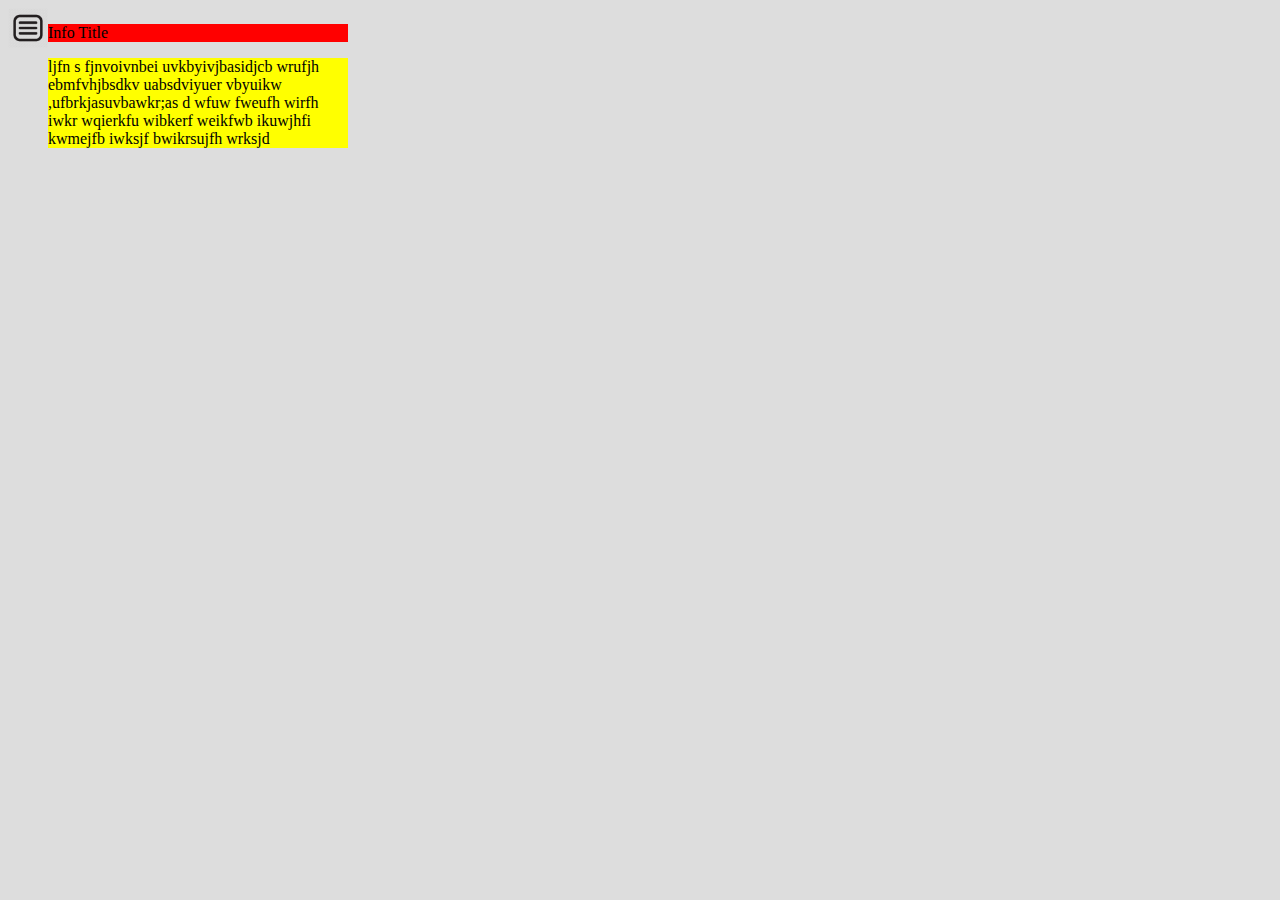
<file: jQuery2/index.html>
<!DOCTYPE html>
<html lang="en">
<head>
  <meta charset="UTF-8">
  <meta name="viewport" content="width=device-width, initial-scale=1.0">
  <meta http-equiv="X-UA-Compatible" content="ie=edge">
  <link rel="stylesheet" href="style.css">
  <title>Document</title>
</head>
<body>
  
  <header>
    <img id='menu-toggle'src="image/menu.png" alt="">
  </header>
  
  <nav id='side-nav'>
    <ul>
      <li><a class='active' href='#'>Home</a></li>
      <li><a href="#">My Channel</a></li>
      <li><a href="#">Trending</a></li>
      <li><a href="#">Subscriptions</a></li>
    </ul>
    <ul>
      <li><p>LIBRARY</p></li>
      <li><a href=''>History</a></li>
      <li><a href=''>Watch Later</a></li>
      <li><a href=''>Purchases</a></li>
    </ul>
  </nav>
  
  <div class='info-box'>
    <div class='info-title'>
      <p>Info Title</p>
    </div>
    <div class='info-content'>
      <p>ljfn s fjnvoivnbei uvkbyivjbasidjcb wrufjh ebmfvhjbsdkv uabsdviyuer vbyuikw ,ufbrkjasuvbawkr;as d wfuw fweufh wirfh iwkr wqierkfu wibkerf weikfwb ikuwjhfi kwmejfb iwksjf bwikrsujfh wrksjd</p>
    </div>
  </div>
  
  
  
  
  
  <script
  src="https://code.jquery.com/jquery-3.3.1.min.js"
  integrity="sha256-FgpCb/KJQlLNfOu91ta32o/NMZxltwRo8QtmkMRdAu8="
  crossorigin="anonymous"></script>
  <script src='app.js'></script>
</body>
</html>
</file>
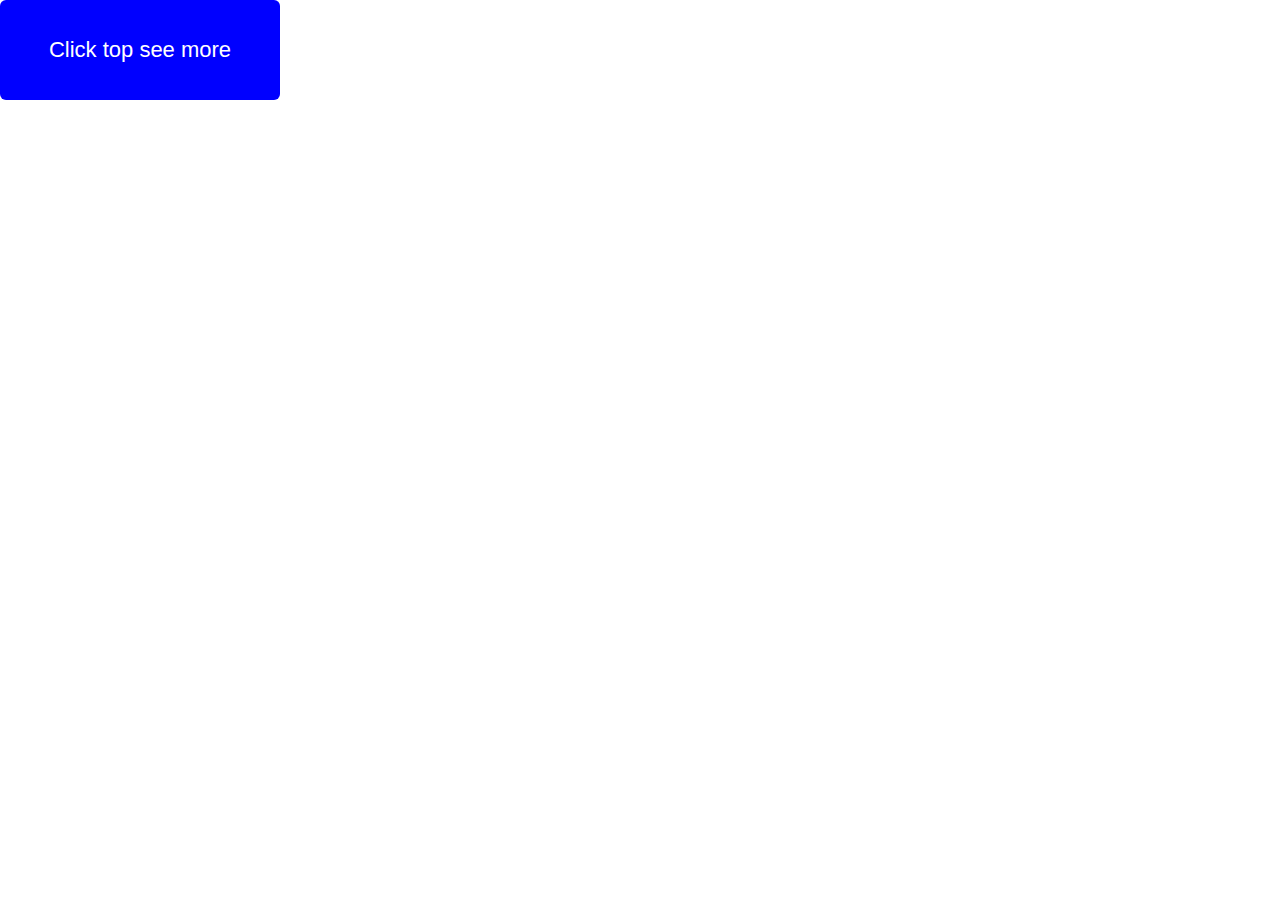
<file: jQuery3/index.html>
<!DOCTYPE html>
<html lang="en">
<head>
  <meta charset="UTF-8">
  <meta name="viewport" content="width=device-width, initial-scale=1.0">
  <meta http-equiv="X-UA-Compatible" content="ie=edge">
  <link rel="stylesheet" href="style.css">
  <title>Document</title>
</head>
<body>
  
  <div class='content-box'>
    <p class='content-before'>Click top see more</p>
    <p class='content-after'>jsknjskvnsfknjk kj s iu h;fieldset ousdfhviupsv husifvhas fjvbhjax vei kasrigfk riga usrpfgaskbf aspidvbasvciyus fisudhf iwfbudjfbv asiy</p>
  </div>
  
  
  
  
<script
  src="https://code.jquery.com/jquery-3.3.1.min.js"
  integrity="sha256-FgpCb/KJQlLNfOu91ta32o/NMZxltwRo8QtmkMRdAu8="
  crossorigin="anonymous"></script>
<script src='app.js'></script>
</body>  
</html>
</file>
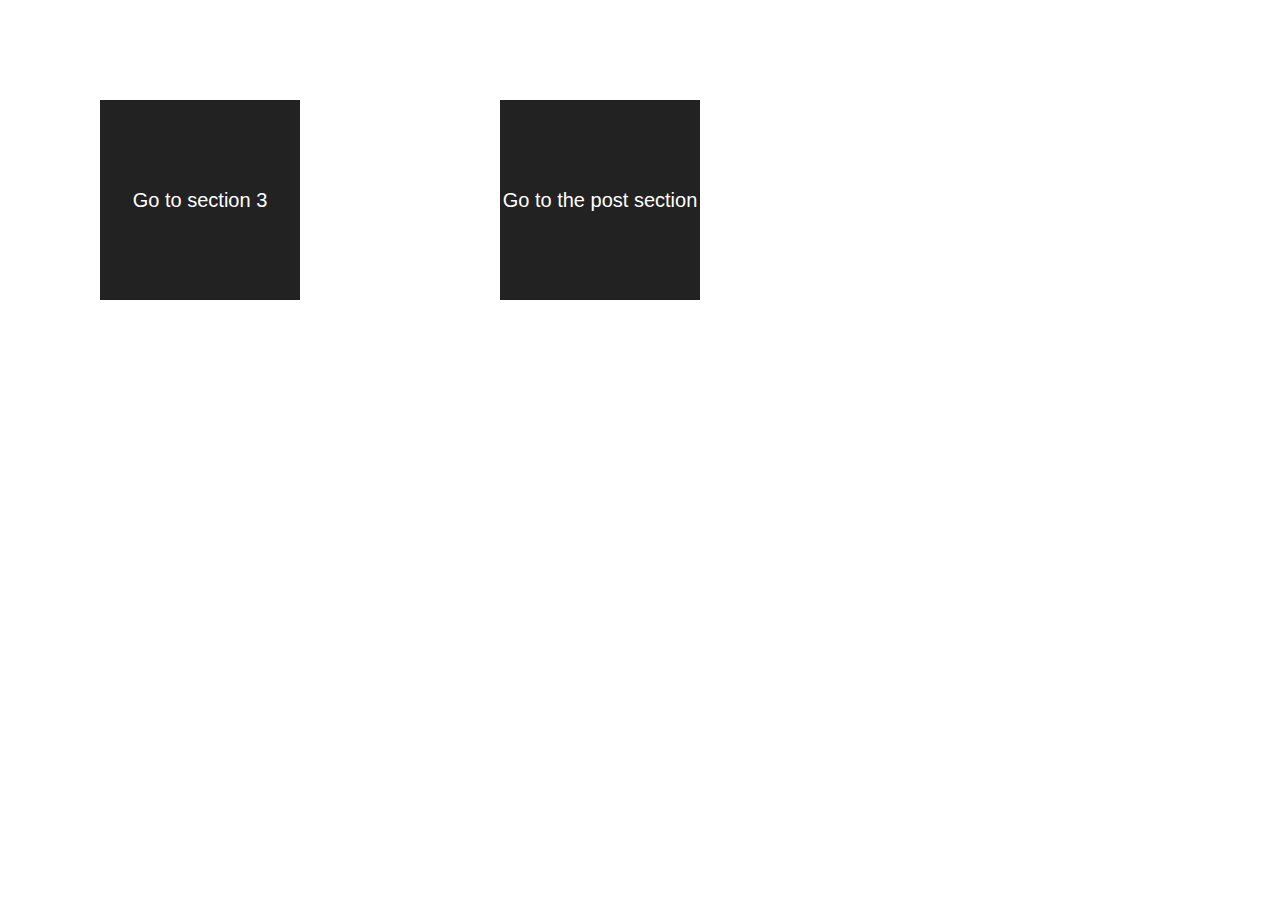
<file: jQuery4/index.html>
<!DOCTYPE html>
<html lang="en">
<head>
  <meta charset="UTF-8">
  <meta name="viewport" content="width=device-width, initial-scale=1.0">
  <meta http-equiv="X-UA-Compatible" content="ie=edge">
  <link rel="stylesheet" href="style.css">
  <title>Document</title>
</head>
<body>

<a href="subpage.html#section3">
  <div>
    <p>Go to section 3</p>
  </div>
</a>
<a href="subpage.html#post">
  <div>
    <p>Go to the post section</p>
  </div>
</a>




  <script
    src="https://code.jquery.com/jquery-3.3.1.min.js"
    integrity="sha256-FgpCb/KJQlLNfOu91ta32o/NMZxltwRo8QtmkMRdAu8="
    crossorigin="anonymous"></script>
  <script src='app.js'></script>
</body>
</html>
</file>
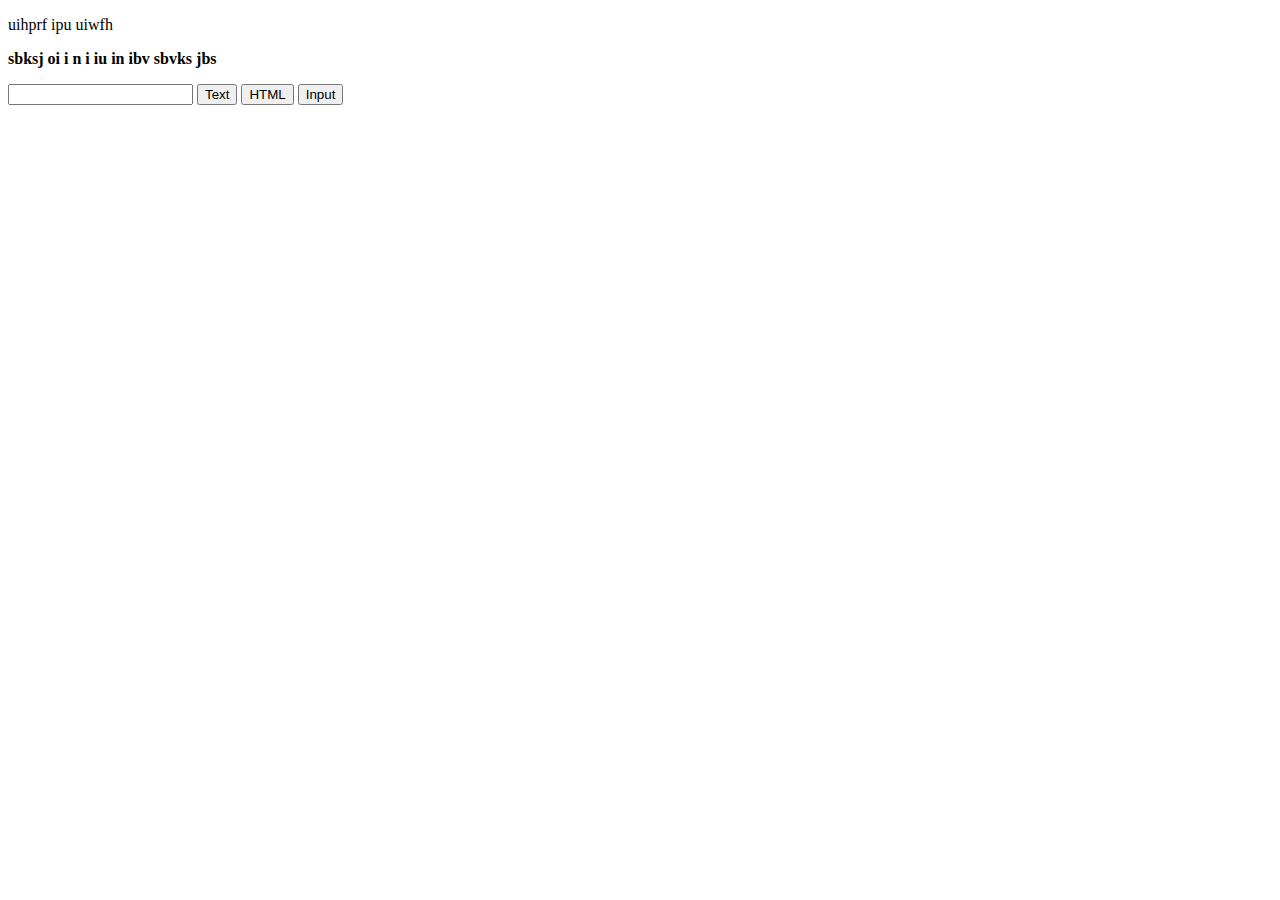
<file: jQuery5/index.html>
<!DOCTYPE html>
<html lang="en">
<head>
  <meta charset="UTF-8">
  <meta name="viewport" content="width=device-width, initial-scale=1.0">
  <meta http-equiv="X-UA-Compatible" content="ie=edge">
  <title>Document</title>
</head>
<body>
  
  
  
  <p id='test1'>uihprf ipu uiwfh </p>
  <p id='test2'><b>sbksj  oi  i n i iu  in ibv sbvks  jbs</b></p>
  <input type="text" id='test3'>
  
  <button id='btn1'>Text</button>
  <button id='btn2'>HTML</button>
  <button id='btn3'>Input</button>
  
  <script
    src="https://code.jquery.com/jquery-3.3.1.min.js"
    integrity="sha256-FgpCb/KJQlLNfOu91ta32o/NMZxltwRo8QtmkMRdAu8="
    crossorigin="anonymous"></script>
  <script src='app.js'></script>
</body>
</html>
</file>
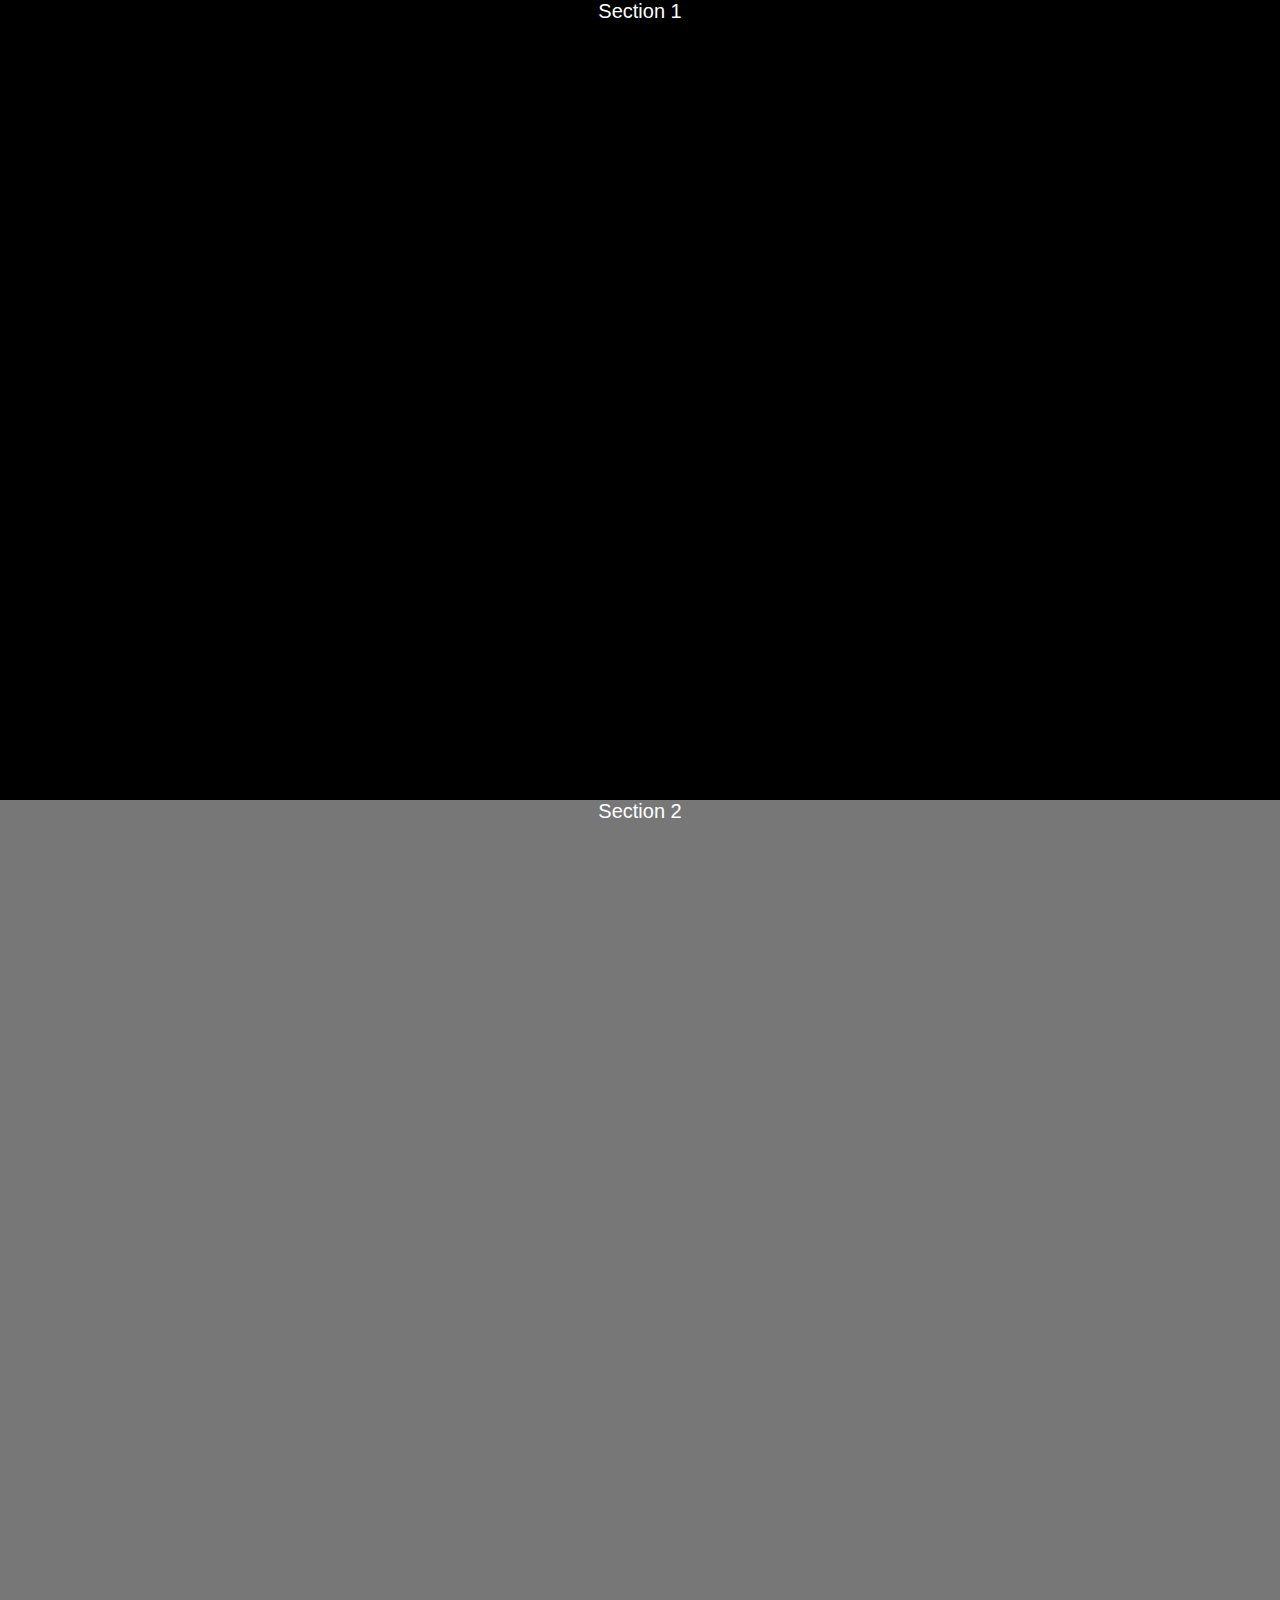
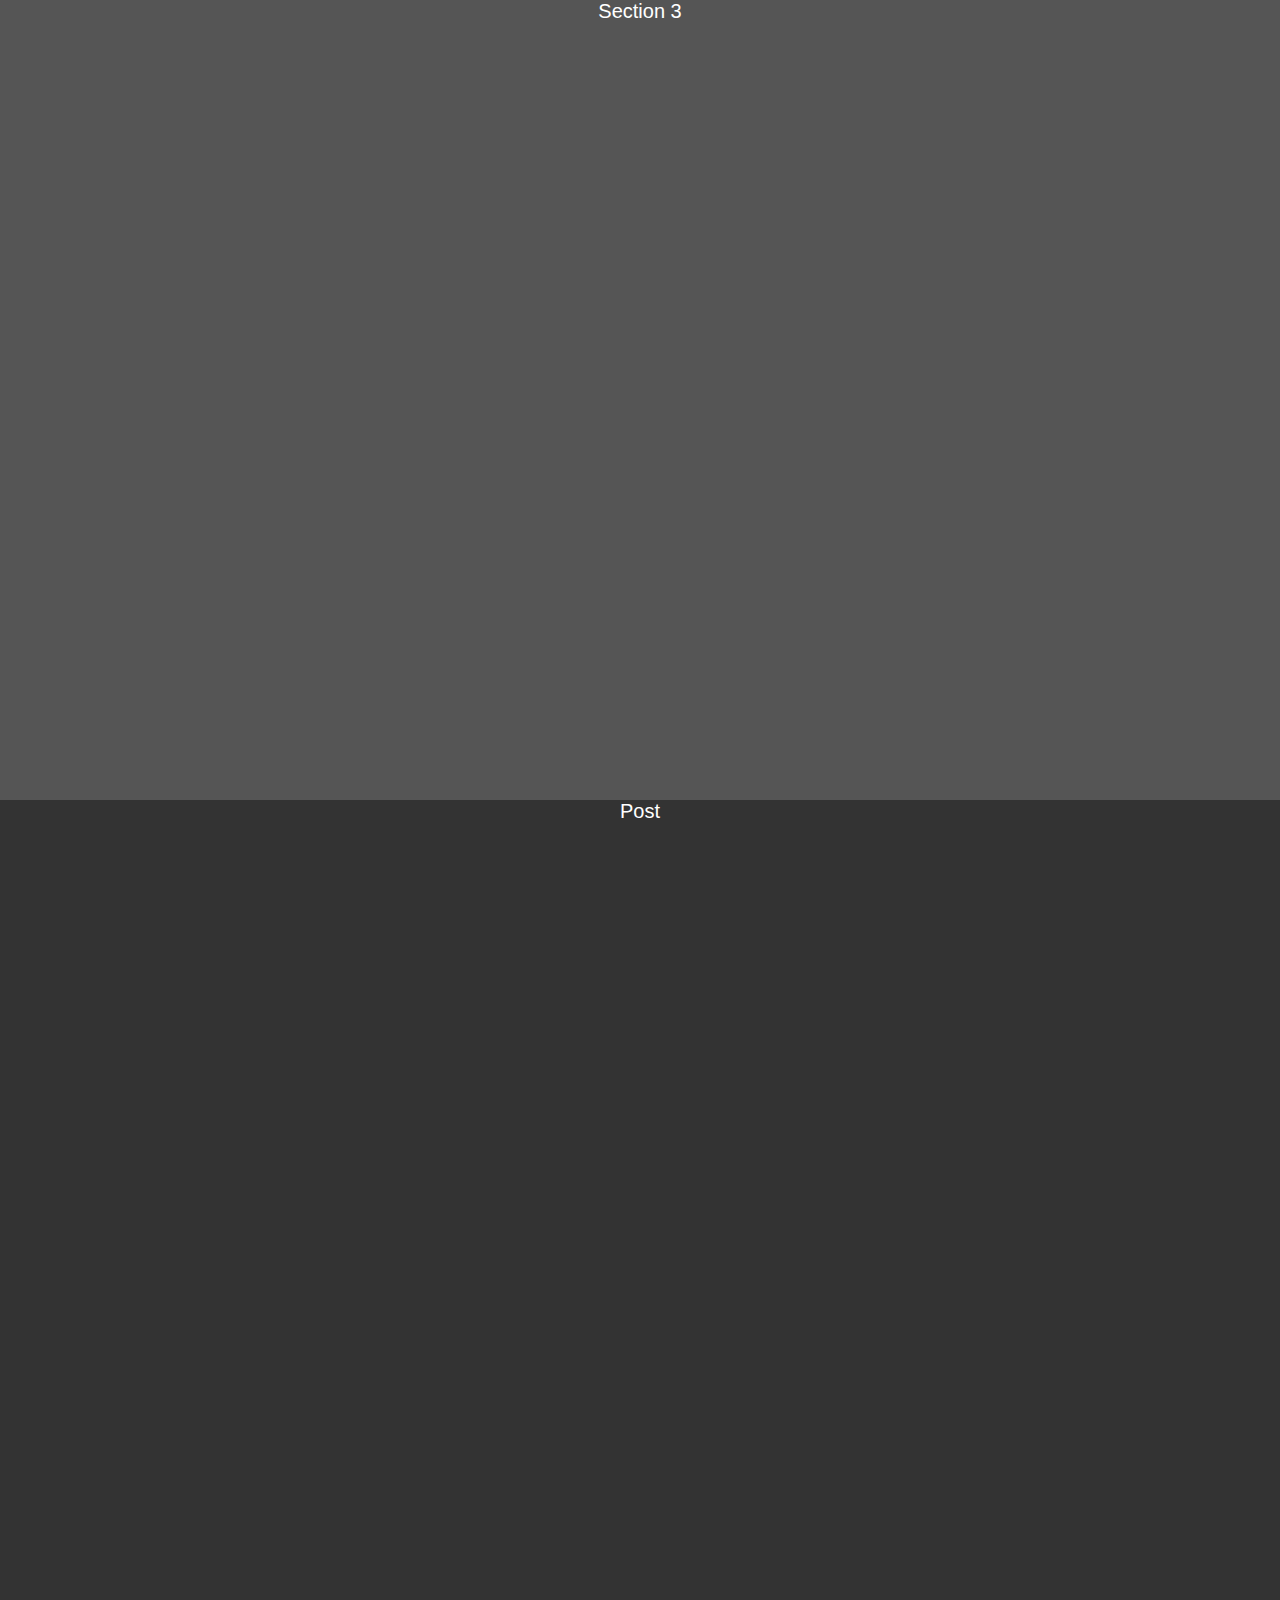
<file: jQuery4/subpage.html>
<!DOCTYPE html>
<html lang="en">
<head>
  <meta charset="UTF-8">
  <meta name="viewport" content="width=device-width, initial-scale=1.0">
  <meta http-equiv="X-UA-Compatible" content="ie=edge">
  <link rel="stylesheet" href="style.css">
  <title>Document</title>
</head>
<body>

<section class='bg1'>
  <p>Section 1</p>
</section>
<section class='bg2'>
  <p>Section 2</p>
</section>
<section class='bg3' id='scroll-section3'>
  <p>Section 3</p>
</section>
<section class='bg4' id='scroll-post'>
  <p>Post</p>
</section>




  <script
    src="https://code.jquery.com/jquery-3.3.1.min.js"
    integrity="sha256-FgpCb/KJQlLNfOu91ta32o/NMZxltwRo8QtmkMRdAu8="
    crossorigin="anonymous"></script>
  <script src='app.js'></script>
</body>
</html>
</file>
<file: jQuery2/style.css>
body {
  display: flex;

  background-color: #ddd;
}
#menu-toggle {
  width: 40px;
  height: 40px;
}
nav ul li p {
  font-size: 12px;
  font-family: arial;
  text-decoration: none;
  color: #cc181e;
  padding-bottom: 10px;
}
header img:hover{
  opacity: 0.6;
}
nav {
  width: 240px;
  height: 100vh;
  background-color: #fff;
  display: none;
}
.info-box {
  width: 300px;
  height: auto;
}
.info-title{
  background-color: red;
}
.info-content {
  background-color: yellow;
}
</file>
<file: jQuery3/style.css>
* {
margin: 0;
padding: 0;
}
.content-box {
  width: 240px;
  height: 60px;
  border-radius: 6px;
  background: blue;
  padding: 20px;
}
.content-before {
  font-size: 22px;
  font-family: arial;
  color: #fff;
  text-align: center;
  line-height: 60px;
}
.content-after {
  display: none;
  font-size: 14px;
  font-family: arial;
  color: #fff;
  text-align: left;
  line-height: 16px;
  opacity: 0;
}
</file>
<file: jQuery4/style.css>
* {
  margin: 0;
  padding: 0;
}

div {
  width: 200px;
  height: 200px;
  margin: 100px;
  background-color: #222;
  color: #fff;
  font-family: arial;
  font-size: 16px;
  text-align: center;
  line-height: 200px;
  float: left;
}
a {
  text-decoration: none;
}

/* subpage */
section {
  width: 100%;
  height: 800px;
}
p {
  font-family: arial;
  font-size: 20px;
  color: #fff;
  text-align: center;
  /* padding-top: 60px; */
}
.bg1 {
  background-color: #000;
}
.bg2 {
  background-color: #777; 
}
.bg3 {
  background-color: #555;
}
.bg4 {
  background-color: #333;
}
</file>
